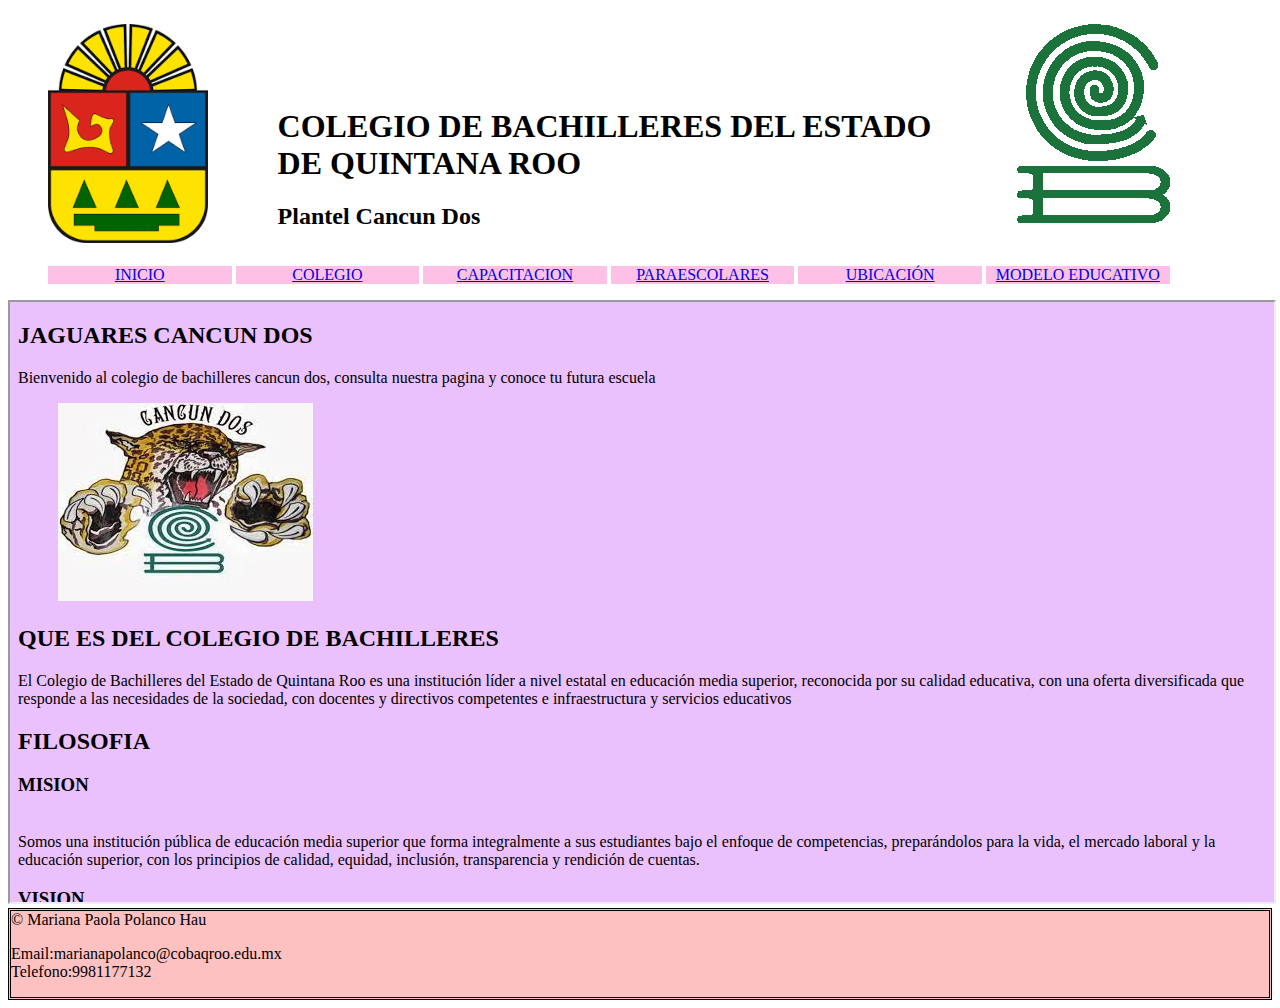
<file: index.html>
<!Doctype html>
<html lang="es">
    <head>
        <title>Bachilleres Cancun Dos</title>
        <meta charset="utf-8">
        <link rel="icon" type="text/css" href="imagenes/jaguar.jpg">
        <link rel="stylesheet" href="estilos/Index.css">
       </head>
    <body>
        <header>
            <figure id="imagen1">
            <img src="imagenes/escudo%20de%20qroo.png" width="160">
            </figure>
           <div id="titulotex">
              <h1>COLEGIO DE BACHILLERES DEL ESTADO DE QUINTANA ROO</h1>
            <h2>Plantel Cancun Dos</h2>
            </div>
            <figure id="imagen2">
            <img src="imagenes/images.png">
            </figure>
        
        </header>
        <nav id=barraNav>
            <ul>
                <li class="menu">
                    <a href="inicio.html" target="marco">INICIO</a>
                </li>
                <li class="menu">
                    <a href="colegio.html" target="marco">COLEGIO</a>
                        </li>
                <li class="menu">
                    <a href="capacitaciones.html" target="marco">CAPACITACION</a>
                    </li>
                <li class="menu">
                    <a href="paraescolar.html" target="marco">PARAESCOLARES</a>
                </li>
                <li class="menu">
                    <a href="ubicacion.html" target="marco">UBICACIÓN</a>
                </li>
                <li class="menu">
                    <a href="modeloeducativo.html" target="marco">MODELO EDUCATIVO</a>
                </li>
             </ul>
        </nav>
        <main>
            <iframe src="inicio.html" 
            name="marco" width="1500"
            height="500"id="marco">marco
             </iframe>
        </main>

    </body>
            <footer id="piepag">
        &copy; Mariana Paola Polanco Hau
            <p>
            Email:marianapolanco@cobaqroo.edu.mx<br>
            Telefono:9981177132<br>
            </p>
        </footer>
</html>
</file>
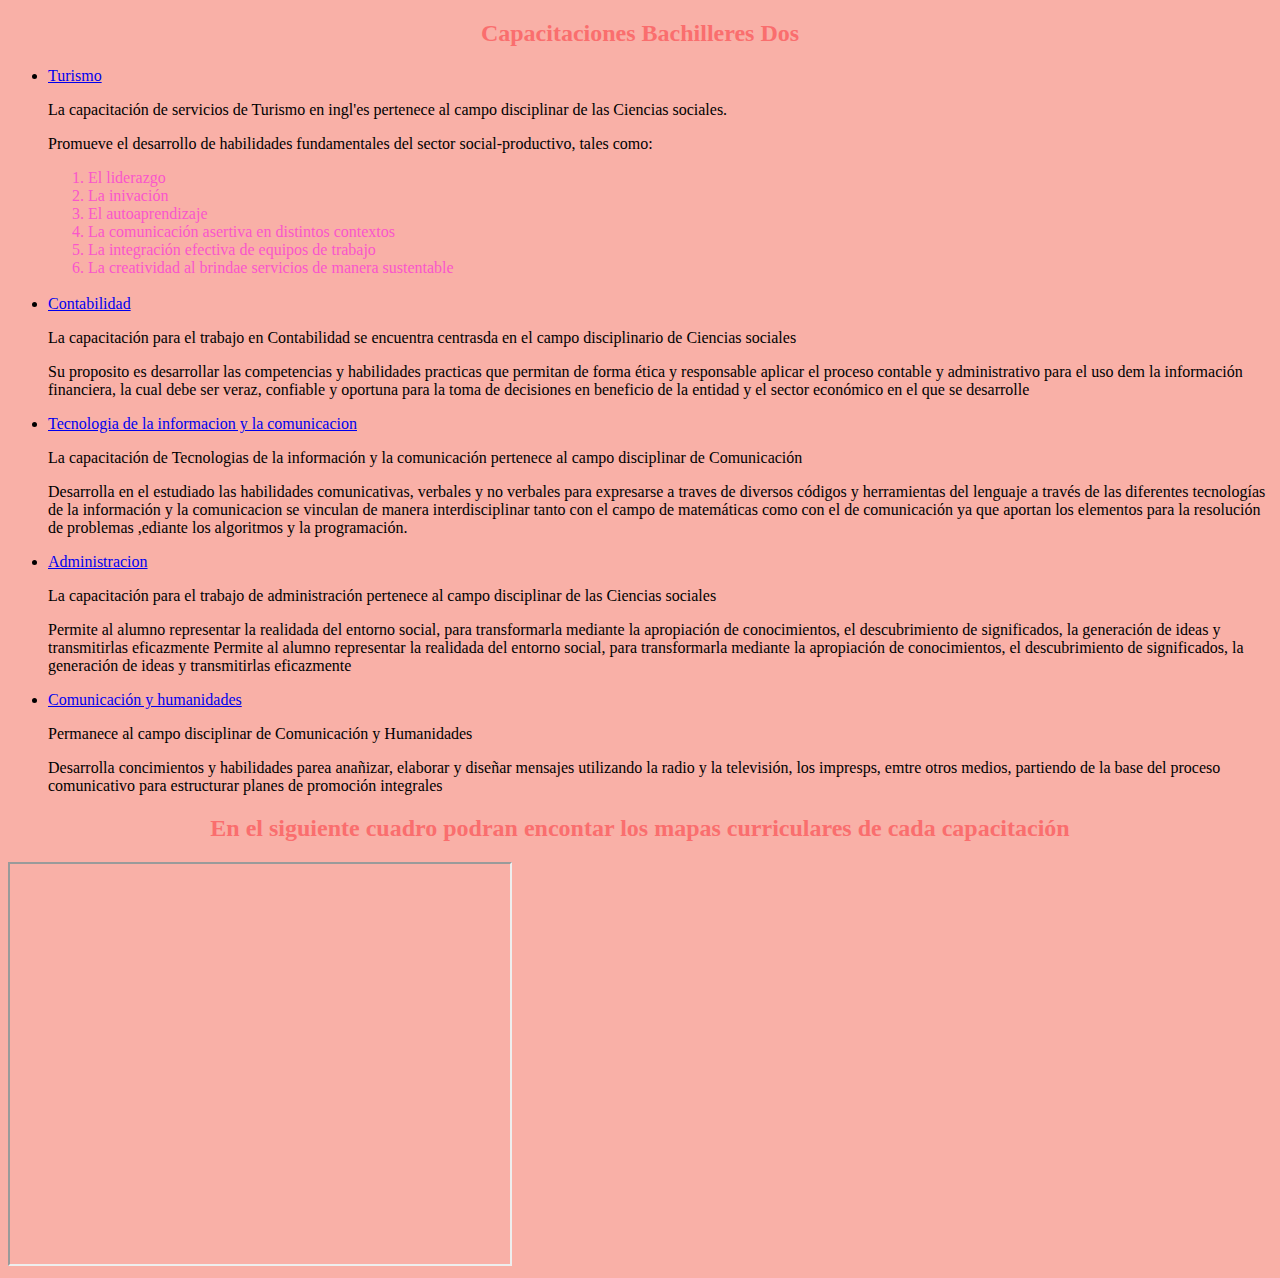
<file: capacitaciones.html>
<!Doctype html>
<html lang="es">
    <head>
       <meta charset="utf-8">
        <link rel="stylesheet" href="estilos/capacitaciones.css">
    </head>
    <body>
        <header>
            <h2 id="tex">Capacitaciones Bachilleres Dos</h2>
        </header>
       <main>
        <aside>
            <ul>
              <li>
                  <a href="documento/Mapa%20curricular%20Servicios%20de%20Turismo%20en%20Ingle%CC%81s%202019B%20(1).pdf" target="marco1">Turismo</a>
                </li>
                <p>
                 La capacitación de servicios de Turismo en ingl'es pertenece al campo disciplinar de las Ciencias sociales.
                </p>
                <p>
                 Promueve el desarrollo de habilidades fundamentales del sector social-productivo, tales como:
                </p>
                
                    <ol id="tex3">
                    <li>El liderazgo</li>
                    <li>La inivación</li>
                    <li>El autoaprendizaje</li>
                    <li>La comunicación asertiva en distintos contextos</li>
                    <li>La integración efectiva de equipos de trabajo </li>
                    <li>La creatividad al brindae servicios de manera sustentable</li>
                </ol>
                <br>
                <li>
                    <a href="documento/MapacurricularContabilidad2019B.pdf" target="marco1">Contabilidad</a>
                </li>
                <p>
                  La capacitación para el trabajo en Contabilidad se encuentra centrasda en el campo disciplinario de Ciencias sociales
                </p>
                <p>
                  Su proposito es desarrollar las competencias y habilidades practicas que permitan de forma ética y responsable aplicar el proceso contable y administrativo para el uso dem la información financiera, la cual debe ser veraz, confiable y oportuna para la toma de decisiones en beneficio de la entidad y el sector económico en el que se desarrolle
                </p>
                <li>
                    <a href="documento/Mapa%20curricular%20Tecnologi%CC%81as%20de%20la%20Comunicacio%CC%81n%20y%20la%20Informacio%CC%81n%20(EMSaD)_2019_B.pdf" target="marco1">Tecnologia de la informacion y la comunicacion</a>
                        </li>
                <p>
                 La capacitación de Tecnologias de la información y la comunicación pertenece al campo disciplinar de Comunicación
                </p>
                <p>
                 Desarrolla en el estudiado las habilidades comunicativas, verbales y no verbales para expresarse a traves de diversos códigos y herramientas del lenguaje a través de las diferentes tecnologías de la información y la comunicacion se vinculan de manera interdisciplinar tanto con el campo de matemáticas como con el de comunicación ya que aportan los elementos para la resolución de problemas ,ediante los algoritmos y la programación.
                </p>
                <li>
                    <a
                href="documento/administraci%C3%B3n.pdf"> Administracion</a>
                </li>
                <p>
                  La capacitación para el trabajo de administración pertenece al campo disciplinar de las Ciencias sociales
                </p>
                <p>
                    Permite al alumno representar la realidada del entorno social, para transformarla mediante la apropiación de conocimientos, el descubrimiento de significados, la generación de ideas y transmitirlas eficazmente
                    Permite al alumno representar la realidada del entorno social, para transformarla mediante la apropiación de conocimientos, el descubrimiento de significados, la generación de ideas y transmitirlas eficazmente
                </p>
                <li>
                    <a href="documento/2MapacurricularComunicacion2019B.pdf" target="marco1">Comunicación y humanidades</a>
                </li>
                <p>
                    Permanece al campo disciplinar de Comunicación y Humanidades
                </p>
                <p>
                 Desarrolla concimientos y habilidades parea anañizar, elaborar y diseñar mensajes utilizando la radio y la televisión, los impresps, emtre otros medios, partiendo de la base del proceso comunicativo para estructurar planes de promoción integrales
                </p>
            </ul>
            <h2 id="tex2">En el siguiente cuadro podran encontar los mapas curriculares de cada capacitación</h2>
            </aside>
        <section>
            <iframe src="" name="marco1" width="500" height="400">marco</iframe>
           </section>
         
        
        
        </main>
    </body>
 
</html>
</file>
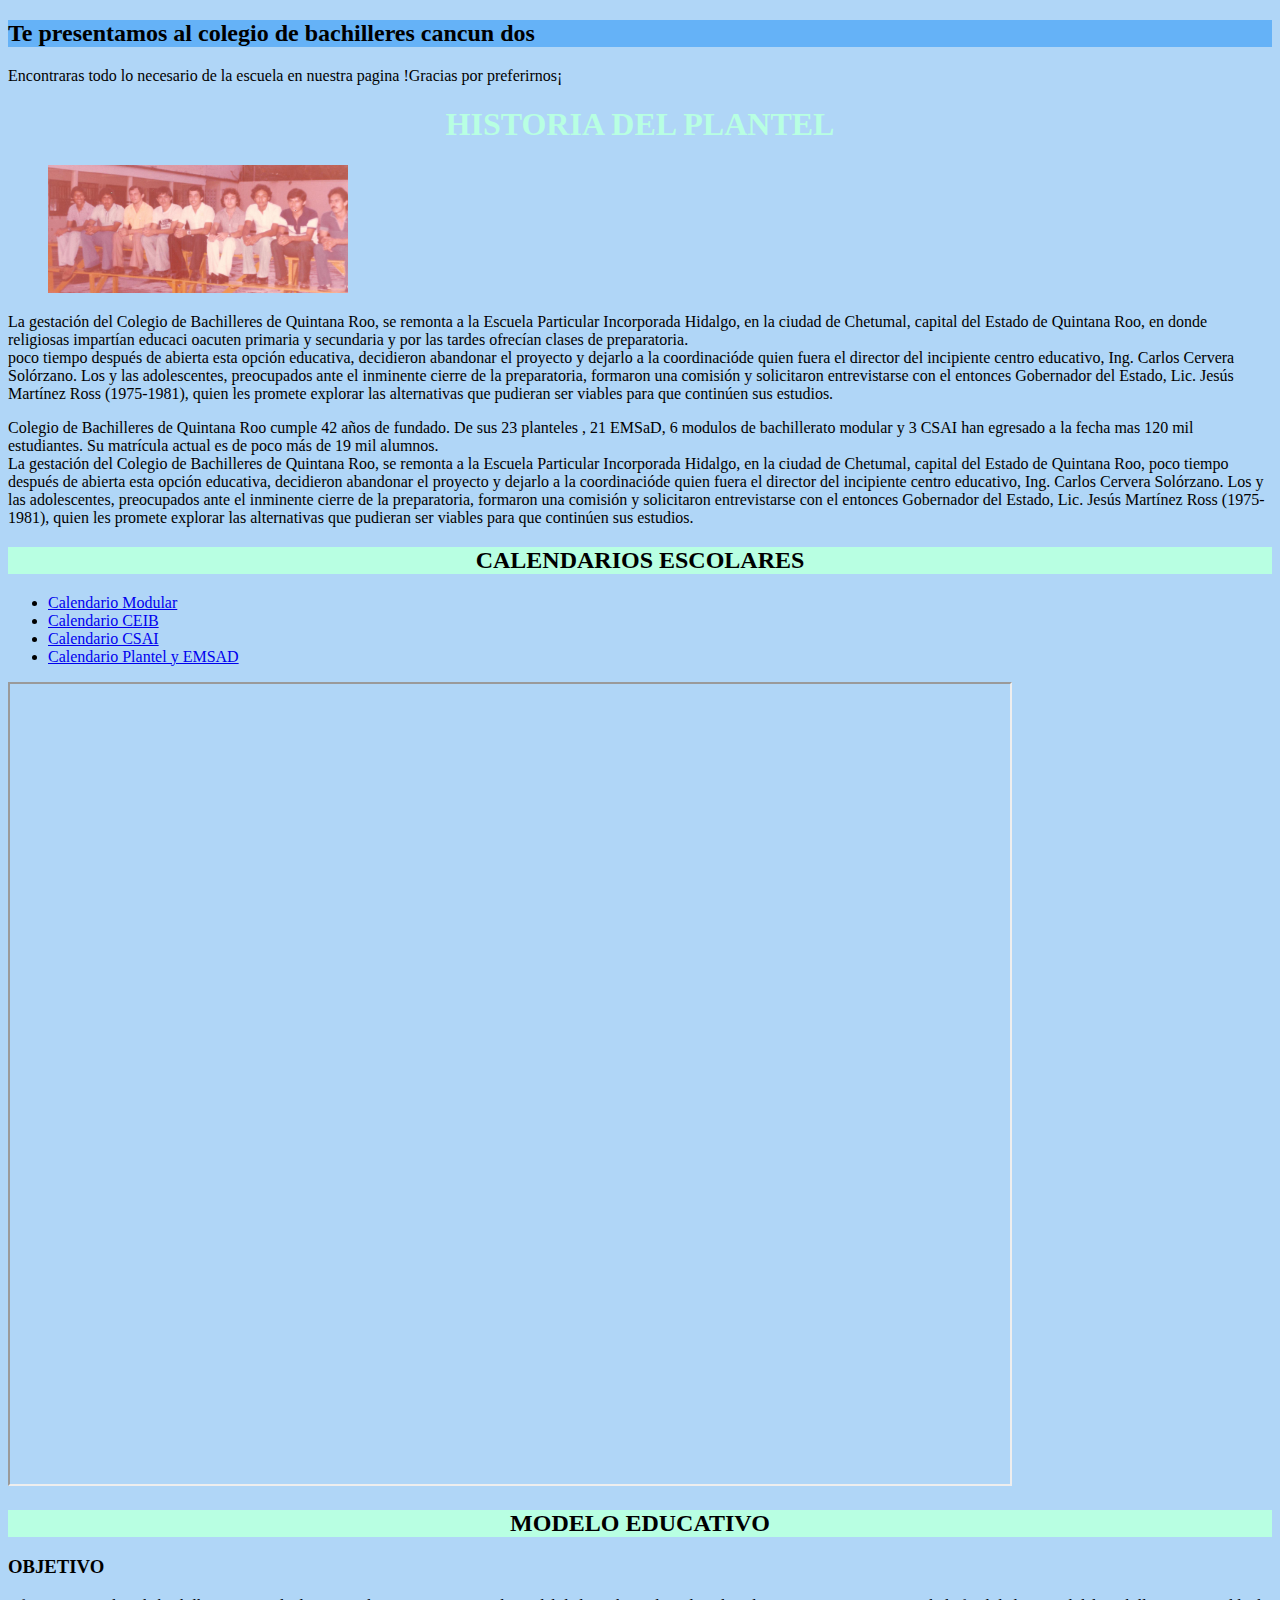
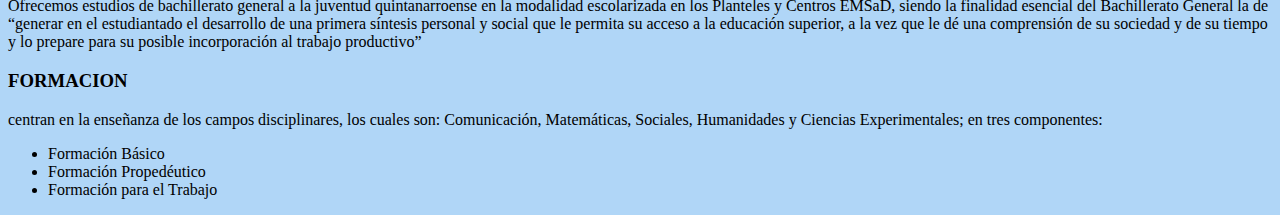
<file: colegio.html>
<!Doctype html>
<html lang="es">
<head>
<meta charset="utf-8">
    <link rel="stylesheet" href="estilos/colegio.css">
</head>
    <body>
    <header>
        <h2>Te presentamos al colegio de bachilleres cancun dos</h2>
    </header>
    </body>
    <main>
    <p>Encontraras todo lo necesario de la escuela en nuestra pagina
        !Gracias por preferirnos¡</p>
        <h1 id="titulo1">HISTORIA DEL PLANTEL</h1>
        <figure id="imagen1"><img src="imagenes/historia_3.jpg" width="300">
        </figure>
        <p>
        La gestación del Colegio de Bachilleres de Quintana Roo, se remonta a la Escuela Particular Incorporada Hidalgo, en la ciudad de Chetumal, capital del Estado de Quintana Roo, en donde religiosas impartían educaci oacuten primaria y secundaria y por las tardes ofrecían clases de preparatoria.<br>
poco tiempo después de abierta esta opción educativa, decidieron abandonar el proyecto y dejarlo a la coordinacióde quien fuera el director del incipiente centro educativo, Ing. Carlos Cervera Solórzano. Los y las adolescentes, preocupados ante el inminente cierre de la preparatoria, formaron una comisión y solicitaron entrevistarse con el entonces Gobernador del Estado, Lic. Jesús Martínez Ross (1975-1981), quien les promete explorar las alternativas que pudieran ser viables para que continúen sus estudios.<br>
        </p>
        <p>Colegio de Bachilleres de Quintana Roo cumple 42 años de fundado. De sus 23 planteles , 21 EMSaD, 6 modulos de bachillerato modular y 3 CSAI han egresado a la fecha mas 120 mil estudiantes. Su matrícula actual es de poco más de 19 mil alumnos.<br>


La gestación del Colegio de Bachilleres de Quintana Roo, se remonta a la Escuela Particular Incorporada Hidalgo, en la ciudad de Chetumal, capital del Estado de Quintana Roo, poco tiempo después de abierta esta opción educativa, decidieron abandonar el proyecto y dejarlo a la coordinacióde quien fuera el director del incipiente centro educativo, Ing. Carlos Cervera Solórzano. Los y las adolescentes, preocupados ante el inminente cierre de la preparatoria, formaron una comisión y solicitaron entrevistarse con el entonces Gobernador del Estado, Lic. Jesús Martínez Ross (1975-1981), quien les promete explorar las alternativas que pudieran ser viables para que continúen sus estudios.</p>

        <h2 id="tex">CALENDARIOS ESCOLARES</h2>
                <ul>
              <li> 
                  <a href="documento/Calendario_Escolar_2022--2023_Bachillerato_Modular.pdf" target="marco2">Calendario Modular</a>
              </li>
                    <li>
                      <a href="documento/Calendario_Escolar_2022--2023_CEIB.pdf" target="marco2">Calendario CEIB</a>
                    </li>
                    <li>
                      <a href="documento/Calendario_Escolar_2022--2023_CSAI.pdf" target="marco2">Calendario CSAI</a>
                    </li>
                    <li>
                      <a href="documento/Calendario_Escolar_2022--2023_Planteles-Emsad.pdf" target="marco2">Calendario Plantel y EMSAD</a>
                    </li>
         
        </ul>
        <iframe src="" name="marco2" width="1000" height="800" >calendarios</iframe>
<h2 id="tex2">MODELO EDUCATIVO</h2>
        <h3>OBJETIVO</h3>
        <p>
        Ofrecemos estudios de bachillerato general a la juventud quintanarroense en la modalidad escolarizada en los Planteles y Centros EMSaD, siendo la finalidad esencial del Bachillerato General la de “generar en el estudiantado el desarrollo de una primera síntesis personal y social que le permita su acceso a la educación superior, a la vez que le dé una comprensión de su sociedad y de su tiempo y lo prepare para su posible incorporación al trabajo productivo” 
        </p>
  <h3>FORMACION</h3> 
        <P>centran en la enseñanza de los campos disciplinares, los cuales son: Comunicación, Matemáticas, Sociales, Humanidades y Ciencias Experimentales; en tres componentes:</P>
        <ul>
        <li>Formación Básico</li>
        <li>Formación Propedéutico</li>
        <li>Formación para el Trabajo</li>
        </ul>
    </main>
</file>
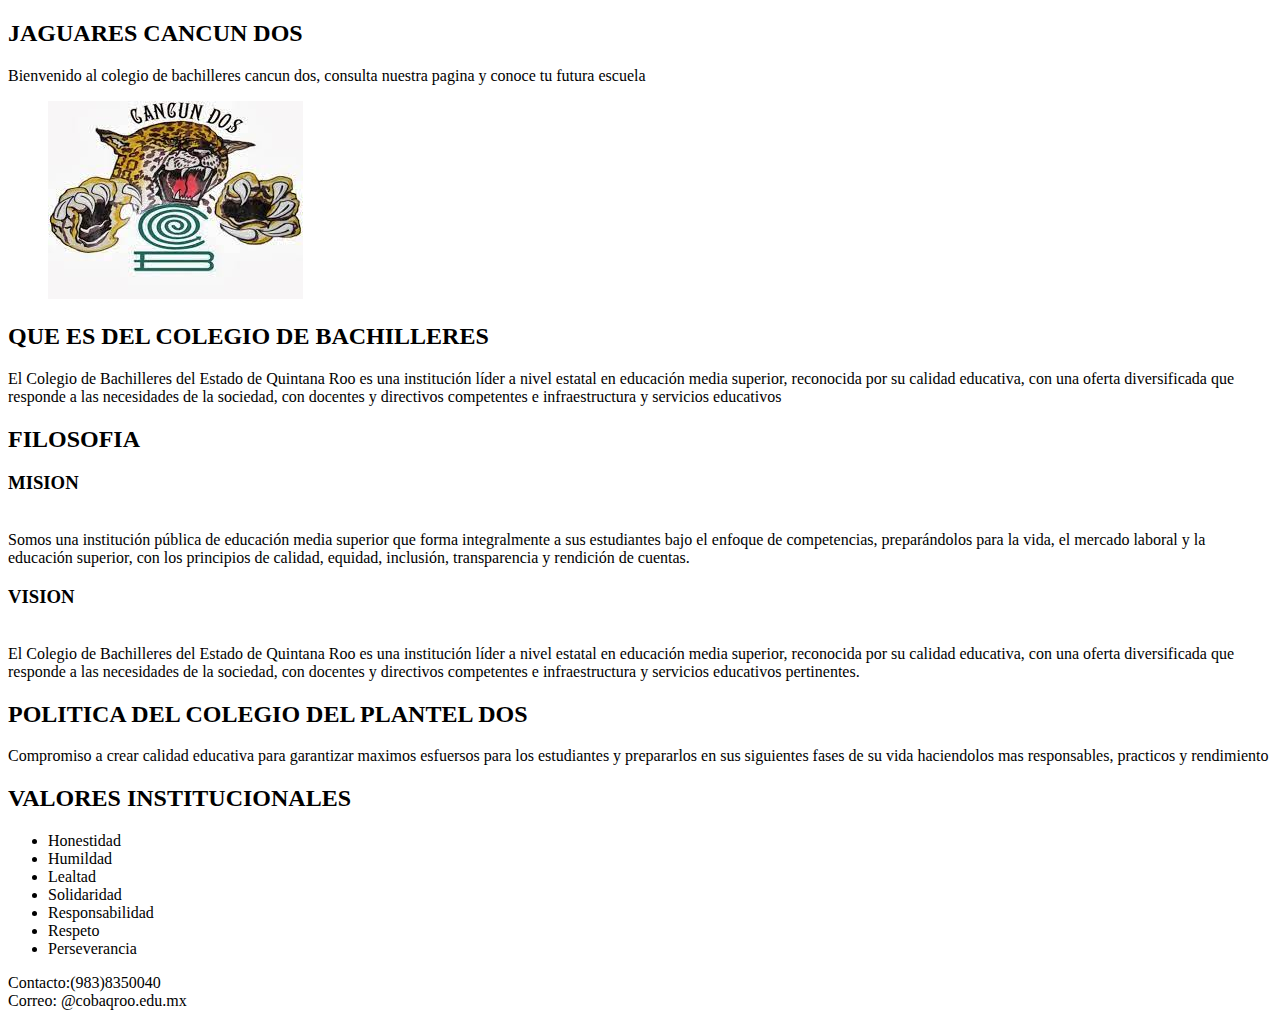
<file: inicio.html>
<!Doctype html>
<html lang="es">
<head>
    <meta charset="utf-8">
    </head>
    <body>
    <header>
        <h2>JAGUARES CANCUN DOS</h2>
    </header>
    </body>
    <footer class="fondo">
    <p>
        Bienvenido al colegio de bachilleres cancun dos, consulta nuestra pagina y conoce tu futura escuela
        </p>
        <figure>
        <img src="imagenes/jaguar.jpg">
        </figure>
        <h2>QUE ES DEL COLEGIO DE BACHILLERES</h2>
        <P>El Colegio de Bachilleres del Estado de Quintana Roo es una institución líder a nivel estatal en educación media superior, reconocida por su calidad educativa, con una oferta diversificada que responde a las necesidades de la sociedad, con docentes y directivos competentes e infraestructura y servicios educativos</P>
        
        <h2>FILOSOFIA</h2>
        <h3>MISION</h3>
        <br>Somos una institución pública de educación media superior que forma integralmente a sus estudiantes bajo el enfoque de competencias, preparándolos para la vida, el mercado laboral y la educación superior, con los principios de calidad, equidad, inclusión, transparencia y rendición de cuentas.
        <h3>VISION</h3>
        <br>El Colegio de Bachilleres del Estado de Quintana Roo es una institución líder a nivel estatal en educación media superior, reconocida por su calidad educativa, con una oferta diversificada que responde a las necesidades de la sociedad, con docentes y directivos competentes e infraestructura y servicios educativos pertinentes.
        <h2>POLITICA DEL COLEGIO DEL PLANTEL DOS</h2>
        <p> Compromiso a crear calidad educativa para garantizar maximos esfuersos para los estudiantes y prepararlos en sus siguientes fases de su vida haciendolos mas responsables, practicos y rendimiento</p>
        <h2>VALORES INSTITUCIONALES</h2>
        <ul>
        <li>Honestidad</li>
        <li>Humildad</li>
        <li>Lealtad</li>
        <li>Solidaridad</li>
        <li>Responsabilidad</li>
        <li>Respeto</li>
        <li>Perseverancia</li>
        </ul>
    </footer>
    Contacto:(983)8350040 <br>
    Correo: @cobaqroo.edu.mx<br>
</html>
</file>
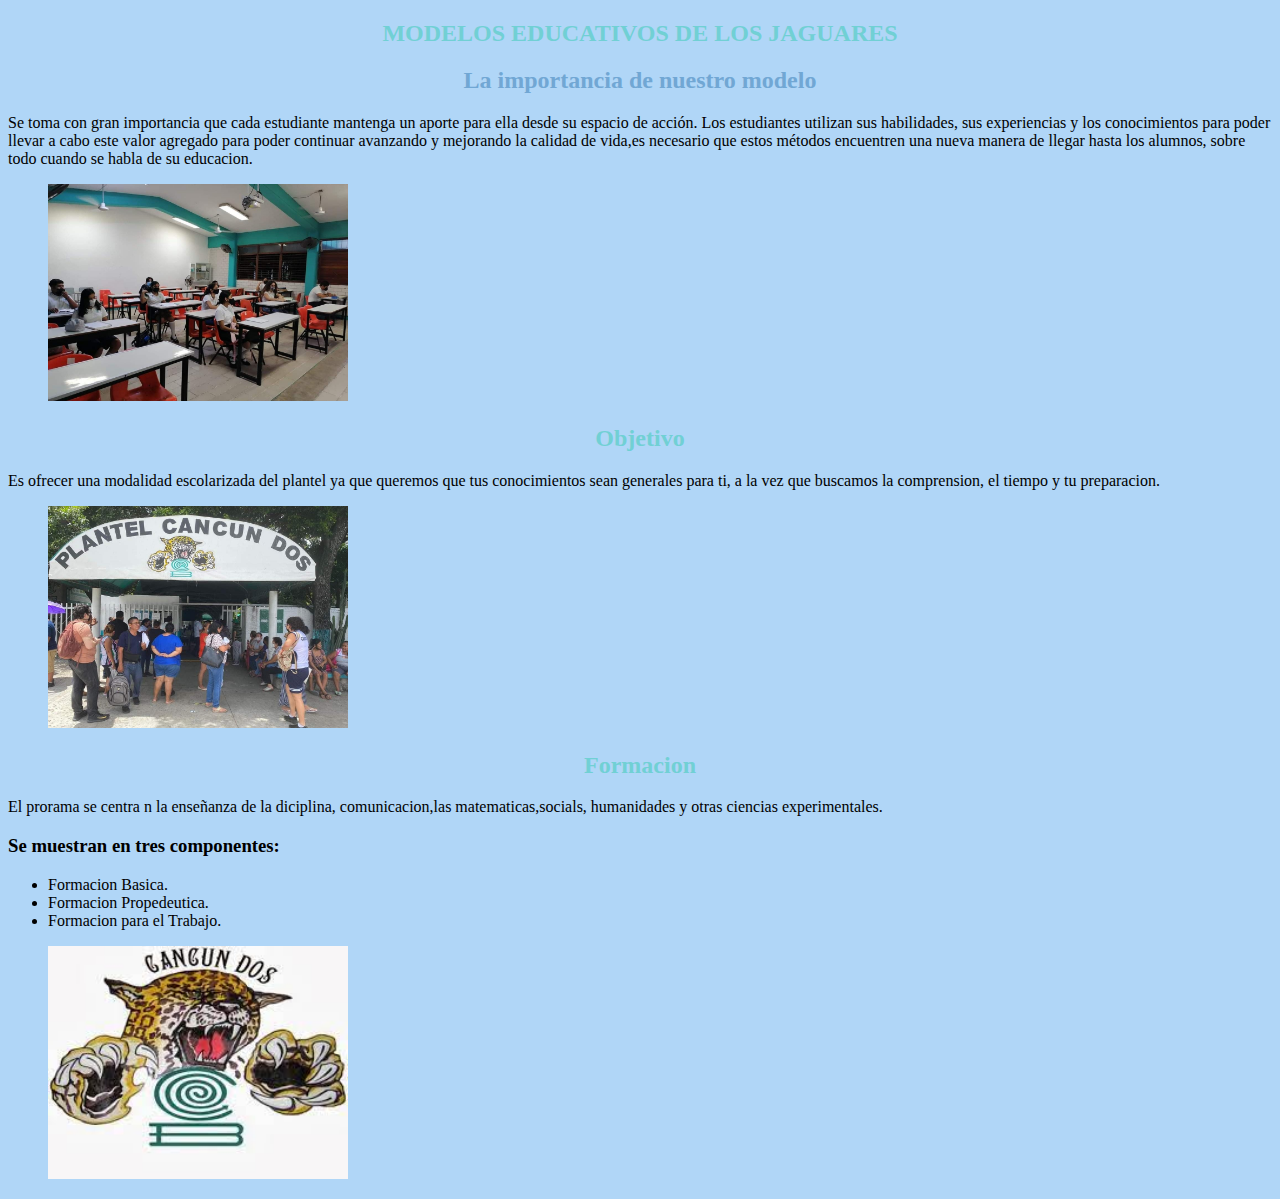
<file: modeloeducativo.html>
<!Doctype html>
<html lang="es">
<head>
    <meta charset="utf-8">
    <link rel="stylesheet" href="estilos/modeloeducativo.css">
</head>
<body>
    <h2 id="tex">MODELOS EDUCATIVOS DE LOS JAGUARES</h2>
</body>
<h2 id="tex9">La importancia de nuestro modelo</h2>
<p>Se toma con gran importancia que cada estudiante mantenga un aporte para ella desde su espacio de acción. Los estudiantes utilizan sus habilidades, sus experiencias y los conocimientos para poder llevar a cabo este valor agregado para poder continuar avanzando y mejorando la calidad de vida,es necesario que estos métodos encuentren una nueva manera de llegar hasta los alumnos, sobre todo cuando se habla de su educacion.</p>
    <figure id="imagen1">
    <img src="imagenes/MODE4.jpg" width="300">
    </figure>
    <h2 id="tex1">Objetivo</h2>
    <p>Es ofrecer una modalidad escolarizada del plantel ya que queremos que tus conocimientos sean generales para ti, a la vez que buscamos la comprension, el tiempo y tu preparacion. </p>
    <figure id="imagen2">
    <img src="imagenes/MODE.jpg" width="300">
         </figure>
    <h2 id="tex2">Formacion</h2>
    <p>El prorama se centra n la enseñanza de la diciplina, comunicacion,las matematicas,socials, humanidades y otras ciencias experimentales.</p>
    <h3>Se muestran en tres componentes:</h3>
    <ul>
    <li>Formacion Basica.</li>
    <li>Formacion Propedeutica.</li>
        <li>Formacion para el Trabajo.</li>
    </ul>
    <figure id="imagen3">
    <img src="imagenes/jaguar.jpg" width="300">
    </figure>
</html>
</file>
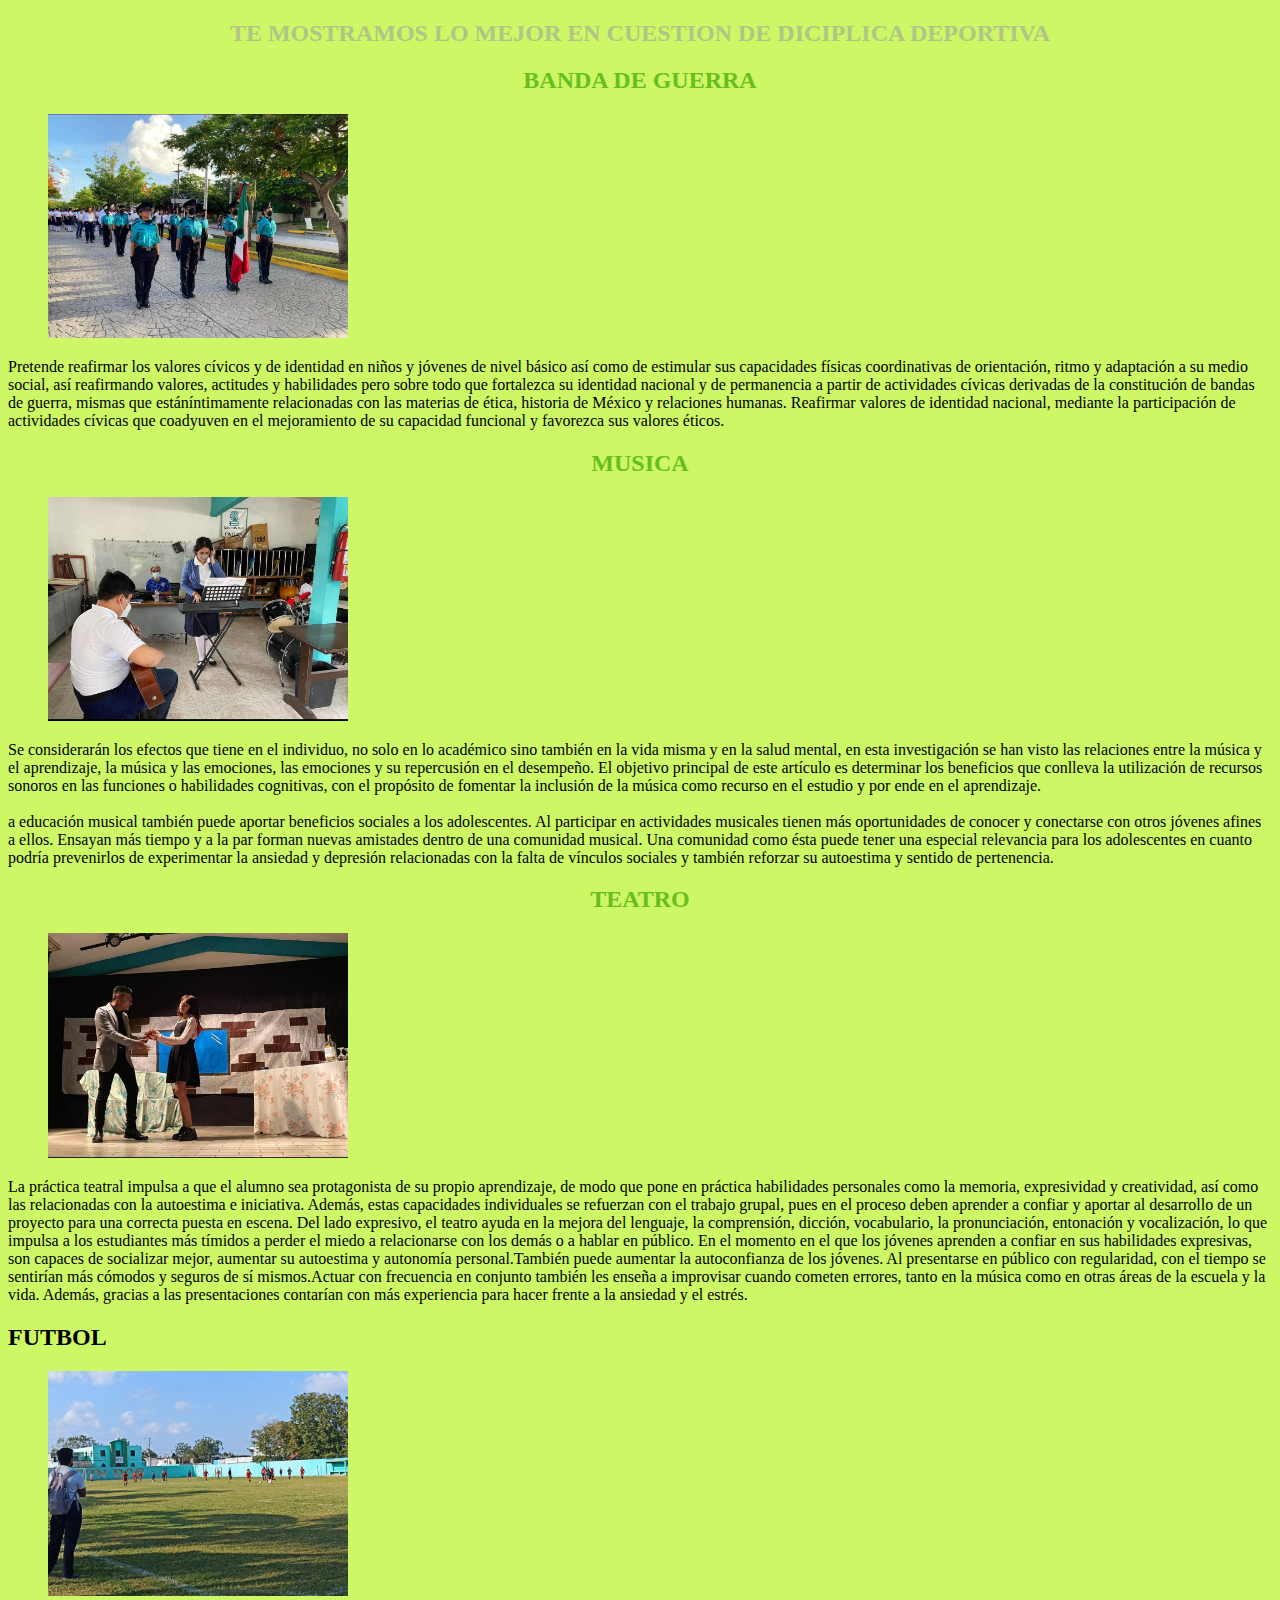
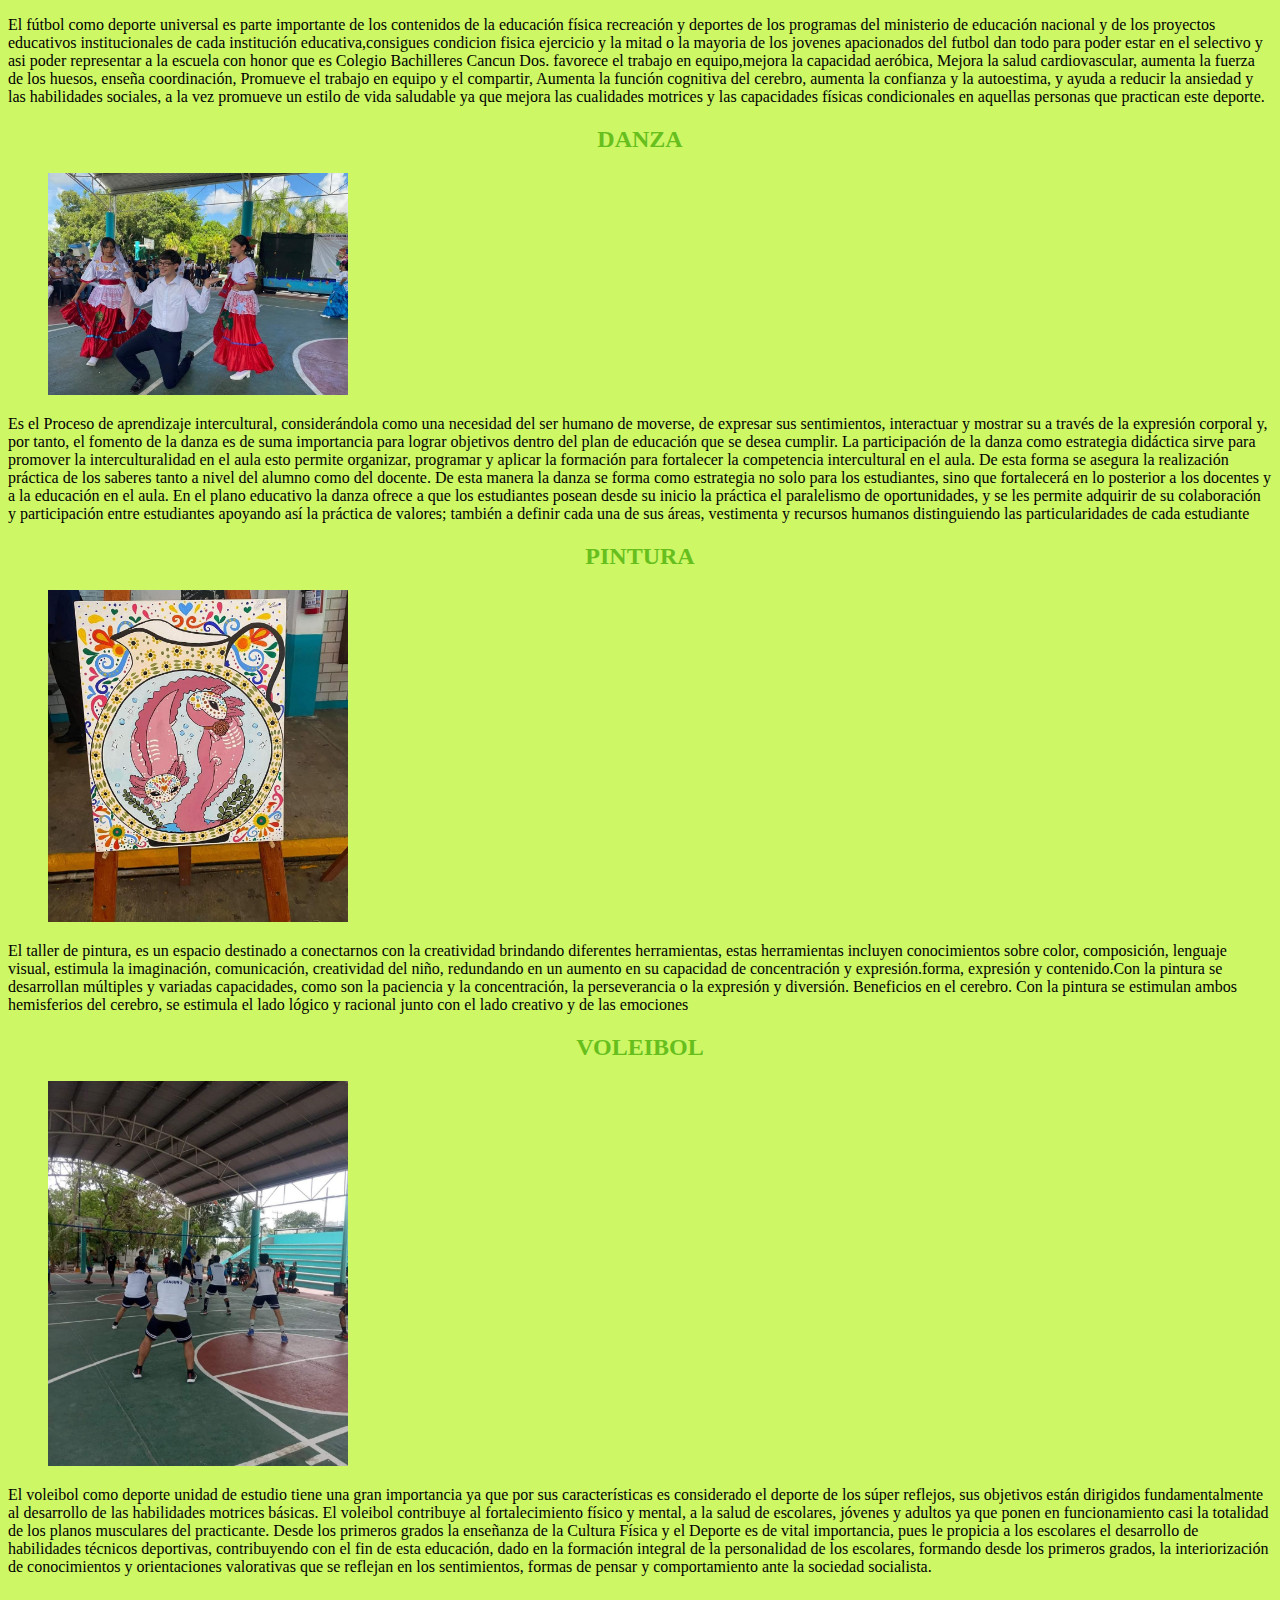
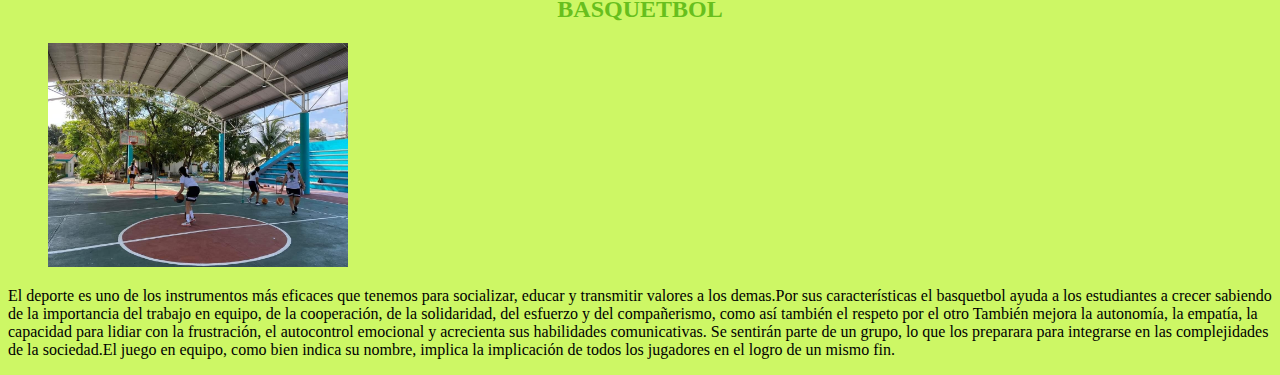
<file: paraescolar.html>
<!Doctype html>
<html lang="es">
<head>
  <meta charset="utf-8">
    <link rel="stylesheet" href="estilos/paraescolar.css">
    </head>
    <body>
    <header>
       <h2 id="tex1">TE MOSTRAMOS LO MEJOR EN CUESTION DE DICIPLICA DEPORTIVA</h2> 
    </header>
    </body>
        <h2 id="tex2">BANDA DE GUERRA</h2>
    <figure id="imagen1">
    <img src="imagenes/banda.jpg" width="300">
    </figure>
            
    <p>Pretende reafirmar los valores cívicos y
de identidad en niños y jóvenes de nivel básico así como de estimular sus capacidades físicas coordinativas de orientación, ritmo y adaptación a su medio social, así reafirmando valores, actitudes y habilidades pero sobre todo que fortalezca su identidad nacional y de permanencia a partir de actividades cívicas derivadas de la constitución de bandas de guerra, mismas que estáníntimamente relacionadas con las materias de ética, historia de México y relaciones humanas. 
Reafirmar valores de identidad nacional, mediante la participación de actividades cívicas que coadyuven en el mejoramiento de su capacidad funcional y
favorezca sus valores éticos. </p>
    <h2 id="tex4">MUSICA</h2>
    <figure id="imagen2">
    <img src="imagenes/musi.jpg" width="300">
    </figure>
    <p>
Se considerarán los efectos que tiene en el individuo, no solo en lo académico sino también en la vida misma y en la salud mental, en esta investigación se han visto las relaciones entre la música y el aprendizaje, la música y las emociones, las emociones y su repercusión en el desempeño. El objetivo principal de este artículo es determinar los beneficios que conlleva la utilización de recursos sonoros en las funciones o habilidades cognitivas, con el propósito de fomentar la inclusión de la música como recurso en el estudio y por ende en el aprendizaje.<br>
    <br>
    a educación musical también puede aportar beneficios sociales a los adolescentes.

Al participar en actividades musicales tienen más oportunidades de conocer y conectarse con otros jóvenes afines a ellos. Ensayan más tiempo y a la par forman nuevas amistades dentro de una comunidad musical.

Una comunidad como ésta puede tener una especial relevancia para los adolescentes en cuanto podría prevenirlos de experimentar la ansiedad y depresión relacionadas con la falta de vínculos sociales y también reforzar su autoestima y sentido de pertenencia.</p>
    <h2 id="tex">TEATRO</h2>
    <figure id="imagen3">
    <img src="imagenes/teatro2.jpg" width="300">
    </figure>
    <p>La práctica teatral impulsa a que el alumno sea protagonista de su propio aprendizaje, de modo que pone en práctica habilidades personales como la memoria, expresividad y creatividad, así como las relacionadas con la autoestima e iniciativa. Además, estas capacidades individuales se refuerzan con el trabajo grupal, pues en el proceso deben aprender a confiar y aportar al desarrollo de un proyecto para una correcta puesta en escena.
Del lado expresivo, el teatro ayuda en la mejora del lenguaje, la comprensión, dicción, vocabulario, la pronunciación, entonación y vocalización, lo que impulsa a los estudiantes más tímidos a perder el miedo a relacionarse con los demás o a hablar en público. En el momento en el que los jóvenes aprenden a confiar en sus habilidades expresivas, son capaces de socializar mejor, aumentar su autoestima y autonomía personal.También puede aumentar la autoconfianza de los jóvenes. Al presentarse en público con regularidad, con el tiempo se sentirían más cómodos y seguros de sí mismos.Actuar con frecuencia en conjunto también les enseña a improvisar cuando cometen errores, tanto en la música como en otras áreas de la escuela y la vida. Además, gracias a las presentaciones contarían con más experiencia para hacer frente a la ansiedad y el estrés.</p>
<h2 id="texto5">FUTBOL</h2>
    <figure id="imagen4">
    <img src="imagenes/fut.jpg" width="300">
    </figure>
    <P>El fútbol como deporte universal es parte importante de los contenidos de la educación física recreación y deportes de los programas del ministerio de educación nacional y de los proyectos educativos institucionales de cada institución educativa,consigues condicion fisica ejercicio y la mitad o la mayoria de los jovenes apacionados del futbol dan todo para poder estar en el selectivo y asi poder representar a la escuela con honor que es Colegio Bachilleres Cancun Dos. favorece el trabajo en equipo,mejora la capacidad aeróbica, Mejora la salud cardiovascular, aumenta la fuerza de los huesos, enseña coordinación, Promueve el trabajo en equipo y el compartir, Aumenta la función cognitiva del cerebro, aumenta la confianza y la autoestima, y ayuda a reducir la ansiedad y las habilidades sociales, a la vez promueve un estilo de vida saludable ya que mejora las cualidades motrices y las capacidades físicas condicionales en aquellas personas que
practican este deporte.
        <h2 id="tex6">DANZA</h2>
        <figure id="imagen5">
        <img src="imagenes/danz.jpg" width="300">
        </figure>
        <P>Es el Proceso de aprendizaje intercultural, considerándola como una necesidad del ser humano de moverse, de expresar sus sentimientos, interactuar y mostrar su a través de la expresión corporal y, por tanto, el fomento de la danza es de suma importancia para lograr objetivos dentro del plan de educación que se desea cumplir.
La participación de la danza como estrategia didáctica sirve para promover la interculturalidad en el aula esto permite organizar, programar y aplicar la formación para fortalecer la competencia intercultural en el aula. De esta forma se asegura la realización práctica de los saberes tanto a nivel del alumno como del docente.
De esta manera la danza se forma como estrategia no solo para los estudiantes, sino que fortalecerá en lo posterior a los docentes y a la educación en el aula. En el plano educativo la danza ofrece a que los estudiantes posean desde su inicio la práctica el paralelismo de oportunidades, y se les permite adquirir de su colaboración y participación entre estudiantes apoyando así la práctica de valores; también a definir cada una de sus áreas, vestimenta y recursos humanos distinguiendo las particularidades de cada estudiante </P>
        <h2 id="tex7">PINTURA</h2>
        <figure id="imagen6">
        <img src="imagenes/pintura.jpg" width="300">
        </figure>
     <p>El taller de pintura, es un espacio destinado a conectarnos con la creatividad brindando diferentes herramientas, estas herramientas incluyen conocimientos sobre color, composición, lenguaje visual,  estimula la imaginación, comunicación, creatividad del niño, redundando en un aumento en su capacidad de concentración y expresión.forma, expresión y contenido.Con la pintura se desarrollan múltiples y variadas capacidades, como son la paciencia y la concentración, la perseverancia o la expresión y diversión. Beneficios en el cerebro. Con la pintura se estimulan ambos hemisferios del cerebro, se estimula el lado lógico y racional junto con el lado creativo y de las emociones</p>   
    <h2 id="tex8">VOLEIBOL</h2>
        <figure id="imagen7">
        <img src="imagenes/voli.jpg" width="300">
        </figure>
        <p>El voleibol como deporte unidad de estudio tiene una gran importancia ya que por sus características es considerado el deporte de los súper reflejos, sus objetivos están dirigidos fundamentalmente al desarrollo de las habilidades motrices básicas. El voleibol contribuye al fortalecimiento físico y mental, a la salud de escolares, jóvenes y adultos ya que ponen en funcionamiento casi la totalidad de los planos musculares del practicante.
Desde los primeros grados la enseñanza de la Cultura Física y el Deporte es de vital importancia, pues le propicia a los escolares el desarrollo de habilidades técnicos deportivas, contribuyendo con el fin de esta educación, dado en la formación integral de la personalidad de los escolares, formando desde los primeros grados, la interiorización de conocimientos y orientaciones valorativas que se reflejan en los sentimientos, formas de pensar y comportamiento ante la sociedad socialista.</p>
   <h2 id="tex9">BASQUETBOL</h2> 
        <figure id="imagen8">
        <img src="imagenes/voli2.jpg" width="300">
        </figure>
        <p>El deporte es uno de los instrumentos más eficaces que tenemos para socializar, educar y transmitir valores a los demas.Por sus características el basquetbol ayuda a los estudiantes a crecer sabiendo de la importancia del trabajo en equipo, de la cooperación, de la solidaridad, del esfuerzo y del compañerismo, como así también el respeto por el otro También mejora la autonomía, la empatía, la capacidad para lidiar con la frustración, el autocontrol emocional y acrecienta sus habilidades comunicativas. Se sentirán parte de un grupo, lo que los preparara para integrarse en las complejidades de la sociedad.El juego en equipo, como bien indica su nombre, implica la implicación de todos los jugadores en el logro de un mismo fin.</p>
</html>
</file>
<file: estilos/Index.css>
#imagen1{
    float: left;
    display: inline-block;
    width: 15%;
}
#imagen2{
    display: inline-block;
    width: 15%;     
}

#titulotex{
    display: inline-block;
    width: 55%;
    font-family: Optima;
    
}
#barraNav{
    clear: both;
}
.menu{
    display: inline-block;
    width: 15%;
    background-color:#FDC1E8;
    text-align: center;
    font-family: Didot;
}
#marco{
    width:100%;
    height: 600px;
    background-color: #EBC1FD;
}
#piepag{
    border: double;
    font-family: cursive;
    font-weight: 100;
    background-color: #FDC1C1;
}
</file>
<file: estilos/capacitaciones.css>
#tex{
    font-family: cursive;
    text-align: center;
    color: #FA6E6E;
}
#tex2{
    font-family: cursive;
    text-align: center;
    color: #FA6E6E;
}
#tex3{
    color: #FA56CB;
}
body{
   
    background-color:#F9B0A7;
}
</file>
<file: estilos/colegio.css>
body{
    background-color:#B0D6F7;
}
header{
    background-color:#65B2F7;
}
#titulo1{
    font-family: inherit;
    text-align: center;
    color: #B8FFE2;
    }
#imagen1{
    
}
#tex{
    text-align: center;
    background-color: #B8FFE2;
}
#tex2{
    text-align: center;
    background-color: #B8FFE2;
}
</file>
<file: estilos/modeloeducativo.css>
#tex1{
    font-family: inherit;
    text-align: center;
    color: #71D0D4;
}
#tex{
    font-family: inherit;
    text-align: center;
    color: #71D0D4;
}
#tex2{
    font-family: inherit;
    text-align: center;
    color: #71D0D4;
}
body{
    background-color:#B0D6F7;
}
#tex9{
    color:#71A7D4;
    text-align: center;
}
</file>
<file: estilos/paraescolar.css>
#tex1{
    font-family: inherit;
    text-align: center;
    color: #B3C488;
}
#tex{
    font-family: inherit;
    text-align: center;
    color: #67BF1D;
}
#tex2{
    font-family: inherit;
    text-align: center;
    color: #67BF1D;
}
#tex4{
    font-family: inherit;
    text-align: center;
    color: #67BF1D;
}
#tex5{
    font-family: inherit;
    text-align: center;
    color: #67BF1D;
}
#tex6{
    font-family: inherit;
    text-align: center;
    color: #67BF1D;
}
#tex7{
    font-family: inherit;
    text-align: center;
    color: #67BF1D;
}
#tex8{
    font-family: inherit;
    text-align: center;
    color: #67BF1D;
}
#tex9{
    font-family: inherit;
    text-align: center;
    color: #67BF1D;
}
body{
    background-color:#CDF765;
}
</file>
